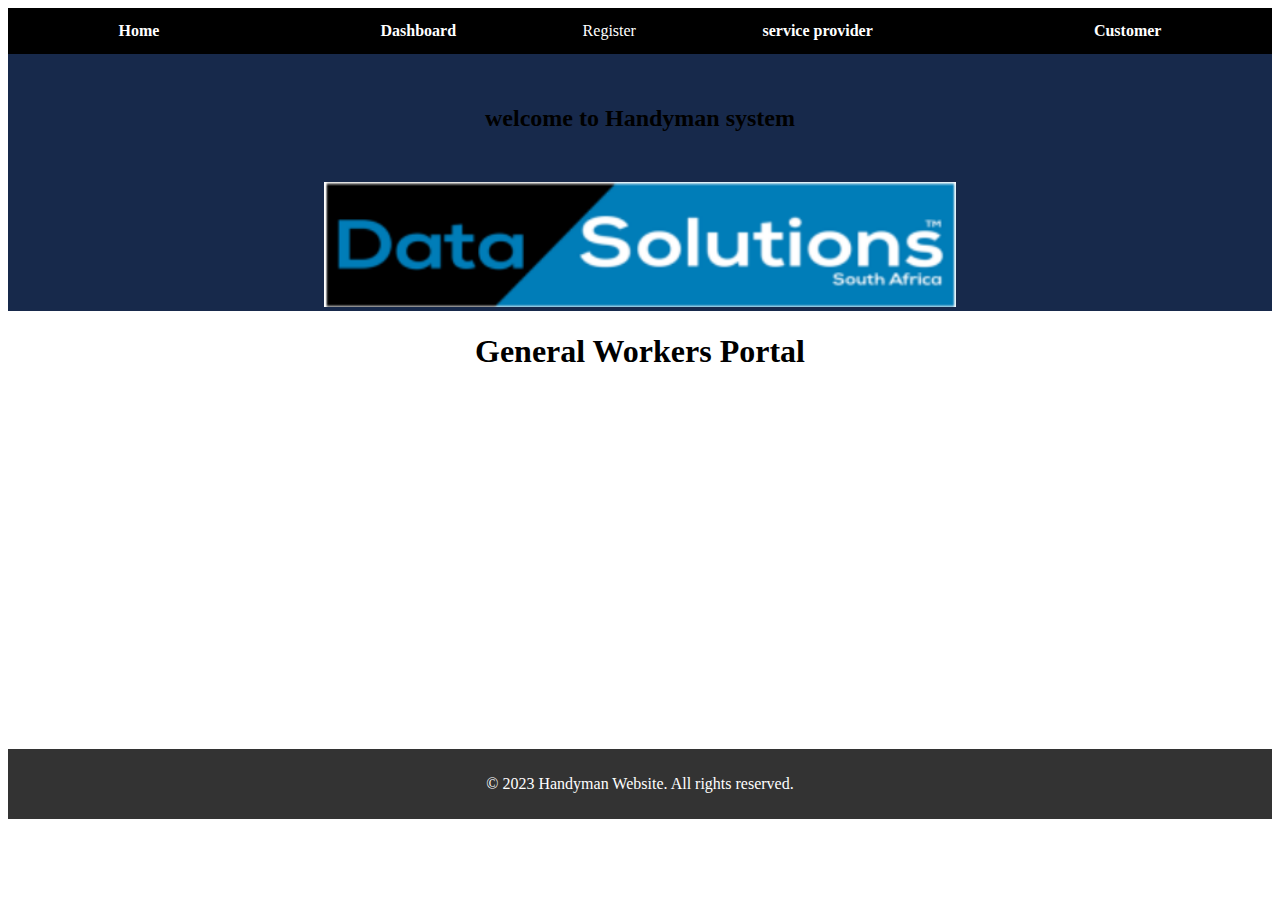
<file: index.html>
<!DOCTYPE html>
<html lang="en">
<head>
    <meta charset="UTF-8">
    <meta http-equiv="X-UA-Compatible" content="IE=edge">
    <meta name="viewport" content="width=device-width, initial-scale=1.0">
    <title>Document</title>
    <link rel="stylesheet" href="nav.css">
    <style>
        .main{
            background-color: rgb(23, 41, 75);
            
        }
        .logo{
            color: white;
            text-align: center;
            margin-top: 4%;
        }
        .black{
            color: black;
            text-align: center;
        }
        h2{
            text-align: center;
            margin-top: 4%;
        }
        .t{
            color: red;
        }
        h3{
            color: darkblue;
        }
        img{
            width: 50%;
        }
        footer {
            background: #333;
            color: #fff;
            text-align: center;
            padding: 10px;
            margin-top:30%;
      }
    </style>
</head>
<body>
    <div class="container">

        <div class="main">
            <div class="nav">
                <div class="navbar">
                    <a href="#home">Home</a>
                    <a href="#dash">Dashboard</a>
                    <div class="dropdown">
                      <button class="dropbtn">Register
                        <i class="fa fa-caret-down"></i>
                      </button>
                      <div class="dropdown-content">
<!--                         <a href="registration.html">Patiant</a>
                        <a href="registration.html">Doctor</a> -->
                        <a href="registration.html">service provider</a>
                        <a href="registration.html">Customer</a>
                      </div>
                    </div>
<!--                     <a href="patiantlogin.html">Patiant</a>
                    <a href="doctorlogin.html">Doctor</a> -->
                       <a href="patiantlogin.html">service provider</a>
                    <a href="doctorlogin.html">Customer</a>
                </div>
            </div>
<!--             <h2>welcome to Blockchain health care system</h2> -->
            <h2>welcome to Handyman system</h2>
            <div class="logo">
<!--                 <img src="images/logo.png" alt=""> -->
                 <img src="images/data.PNG" alt="">
            </div>

        </div>
        <div class="black">
<!--             <h1>Personalized Medical Records</h1> -->
            <h1>General Workers Portal</h1>
        </div>

    </div>
<footer>
    <p>&copy; 2023 Handyman Website. All rights reserved.</p>
  </footer>
</body>
</html>
</file>
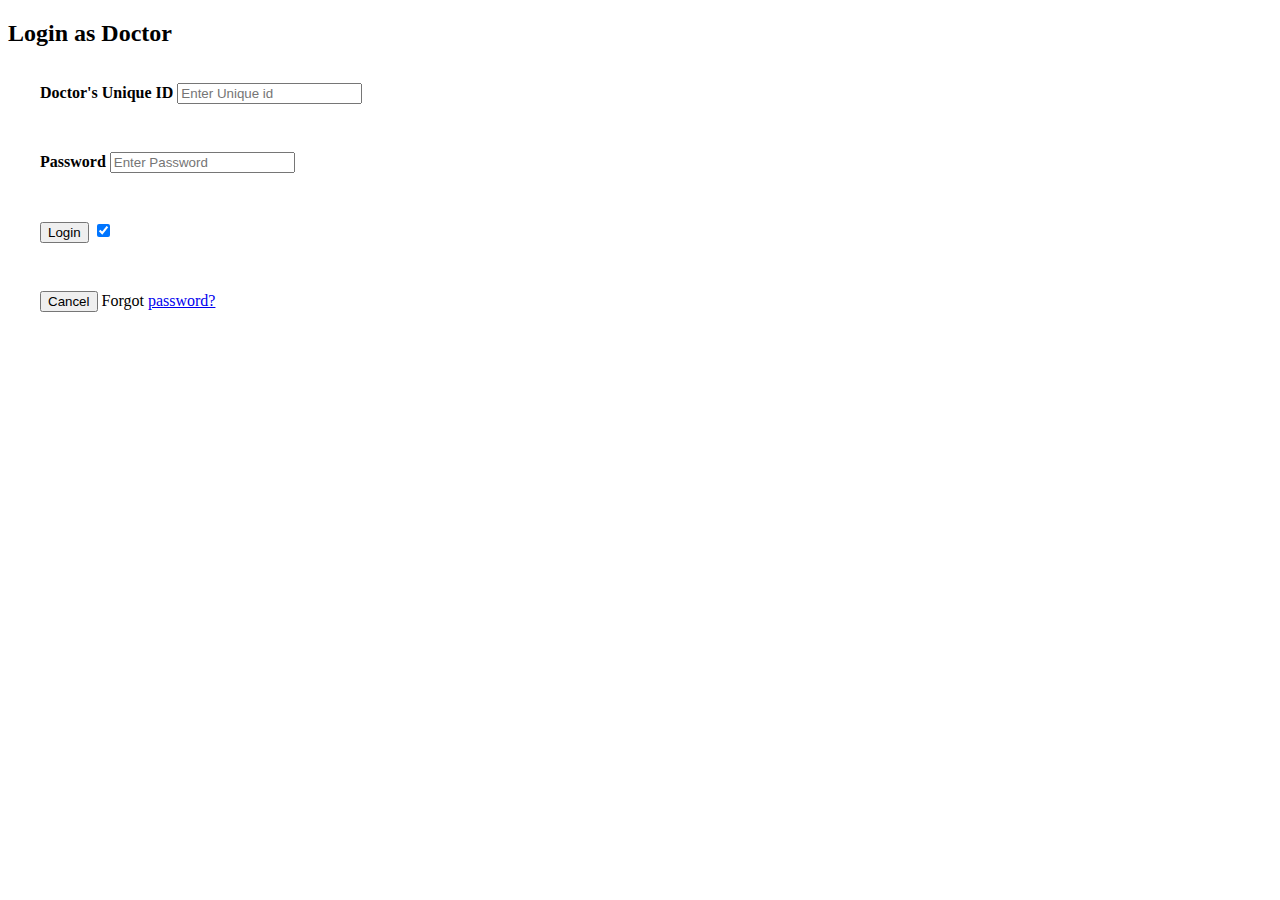
<file: doctorlogin.html>
<!DOCTYPE html>
<html lang="en">
<head>
    <meta charset="UTF-8">
    <meta http-equiv="X-UA-Compatible" content="IE=edge">
    <meta name="viewport" content="width=device-width, initial-scale=1.0">
    <title>Document</title>
    <style>
        .style{
            margin: 1em;
            padding: 1em;
        }
    </style>
</head>
<body>
    <h2>Login as Doctor</h2>
    <div class="style">
        <label><b>Doctor's Unique ID</b></label>
        <input type="text" placeholder="Enter Unique id" name="uname" required>
    </div>
    <div class="style">
        <label><b>Password</b></label>
        <input type="password" placeholder="Enter Password" name="psw" required>
    </div>
    <div class="style">
        <button type="submit"> Login</button>
        <input type="checkbox" checked="checked">
    </div>
    <div class="style">
        <div class="container">
            <button type="button" class="cancelbtn">Cancel</button>
            <span class="psw">Forgot <a href="#">password?</a></span>
        </div>
    </div>
    
</body>
</html>
</file>
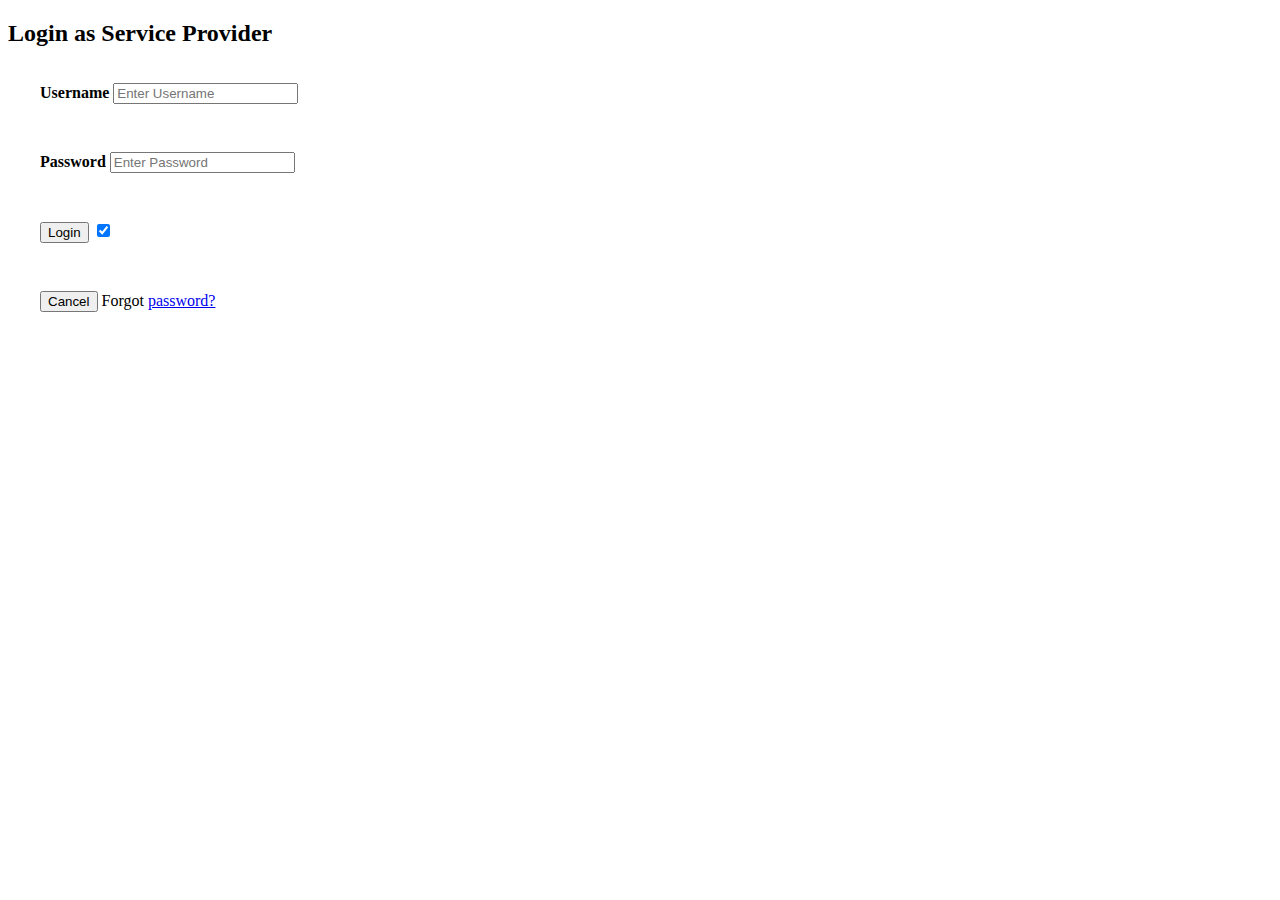
<file: patiantlogin.html>
<!DOCTYPE html>
<html lang="en">
<head>
    <meta charset="UTF-8">
    <meta http-equiv="X-UA-Compatible" content="IE=edge">
    <meta name="viewport" content="width=device-width, initial-scale=1.0">
    <title>Document</title>
    <style>
        .style{
            margin: 1em;
            padding: 1em;
        }
    </style>
</head>
<body>
<!--     <h2>Login as patiant</h2> -->
     <h2>Login as Service Provider</h2>
    <div class="style">
<!--         <label><b>Patiant Unique ID</b></label> -->
        <label><b>Username</b></label>
        <input type="text" placeholder="Enter Username" name="uname" required>
    </div>
    <div class="style">
        <label><b>Password</b></label>
        <input type="password" placeholder="Enter Password" name="psw" required>
    </div>
    <div class="style">
        <button type="submit"> Login</button>
        <input type="checkbox" checked="checked">
    </div>
    <div class="style">
        <div class="container">
            <button type="button" class="cancelbtn">Cancel</button>
            <span class="psw">Forgot <a href="#">password?</a></span>
        </div>
    </div>
    
</body>
</html>
</file>
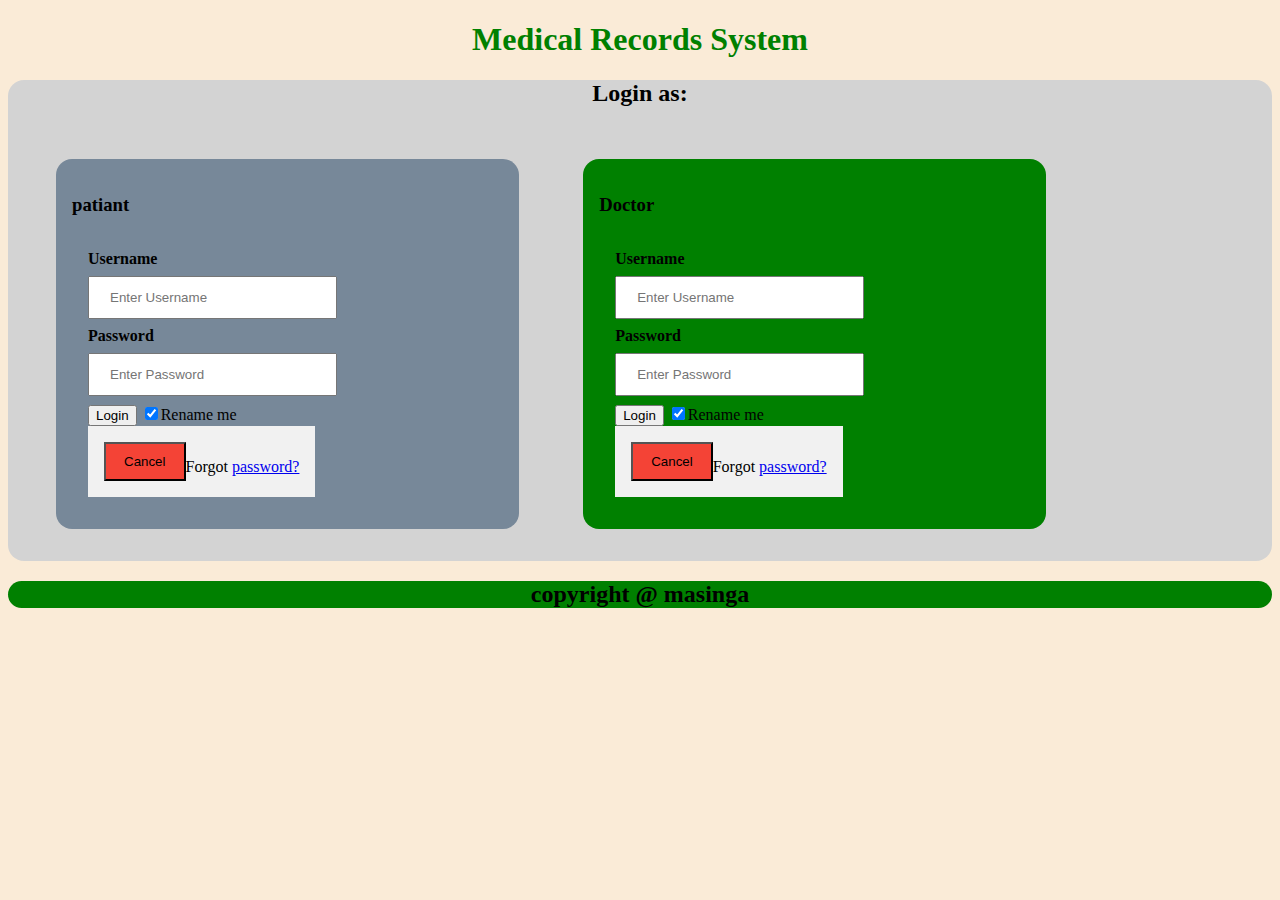
<file: records.html>
<!DOCTYPE html>
<html lang="en">
<head>
    <meta charset="UTF-8">
    <meta http-equiv="X-UA-Compatible" content="IE=edge">
    <meta name="viewport" content="width=device-width, initial-scale=1.0">
    <title>Document</title>
    <link rel="stylesheet" href="style.css">
</head>
<body>
    <div class="header">
        <h1>Medical Records System</h1>
    </div>

    <div class="login">
        <h2>Login as:</h2>

        <div class="login_opt">
            <div class="patiant box">
                <div>
                    <h3>patiant</h3>
                </div>
                <form action="/action_page.php">
                    <div class="container">
                        <div>
                            <label><b>Username</b></label>
                            <input type="text" placeholder="Enter Username" name="uname" required>
                        </div>
                        <div>
                            <label><b>Password</b></label>
                            <input type="password" placeholder="Enter Password" name="psw" required>
                        </div>
                        <div>
                            <button type="submit"> Login</button>
                            <input type="checkbox" checked="checked">Rename me
                        </div>
                        <div>
                            <div class="container" style="background-color:#f1f1f1">
                                <button type="button" class="cancelbtn">Cancel</button>
                                <span class="psw">Forgot <a href="#">password?</a></span>
                            </div>
                        </div>
                    </div>

                </form>
                
            </div>

            <div class="doctor box">
                <div>
                    <h3>Doctor</h3>
                </div>
                <form action="/action_page.php">
                    
                    <div class="container">
                        <label><b>Username</b></label>
                        <input type="text" placeholder="Enter Username" name="uname" required>
    
                        <label><b>Password</b></label>
                        <input type="password" placeholder="Enter Password" name="psw" required>
    
                        <button type="submit"> Login</button>
                        <input type="checkbox" checked="checked">Rename me

                        <div class="container" style="background-color:#f1f1f1">
                            <button type="button" class="cancelbtn">Cancel</button>
                            <span class="psw">Forgot <a href="#">password?</a></span>
                        </div>
                    </div>

                </form>
            </div>    

        </div>
    </div>

    <div class="footer">
        <h2>copyright @ masinga</h2>
    </div>
    
</body>
</html>
</file>
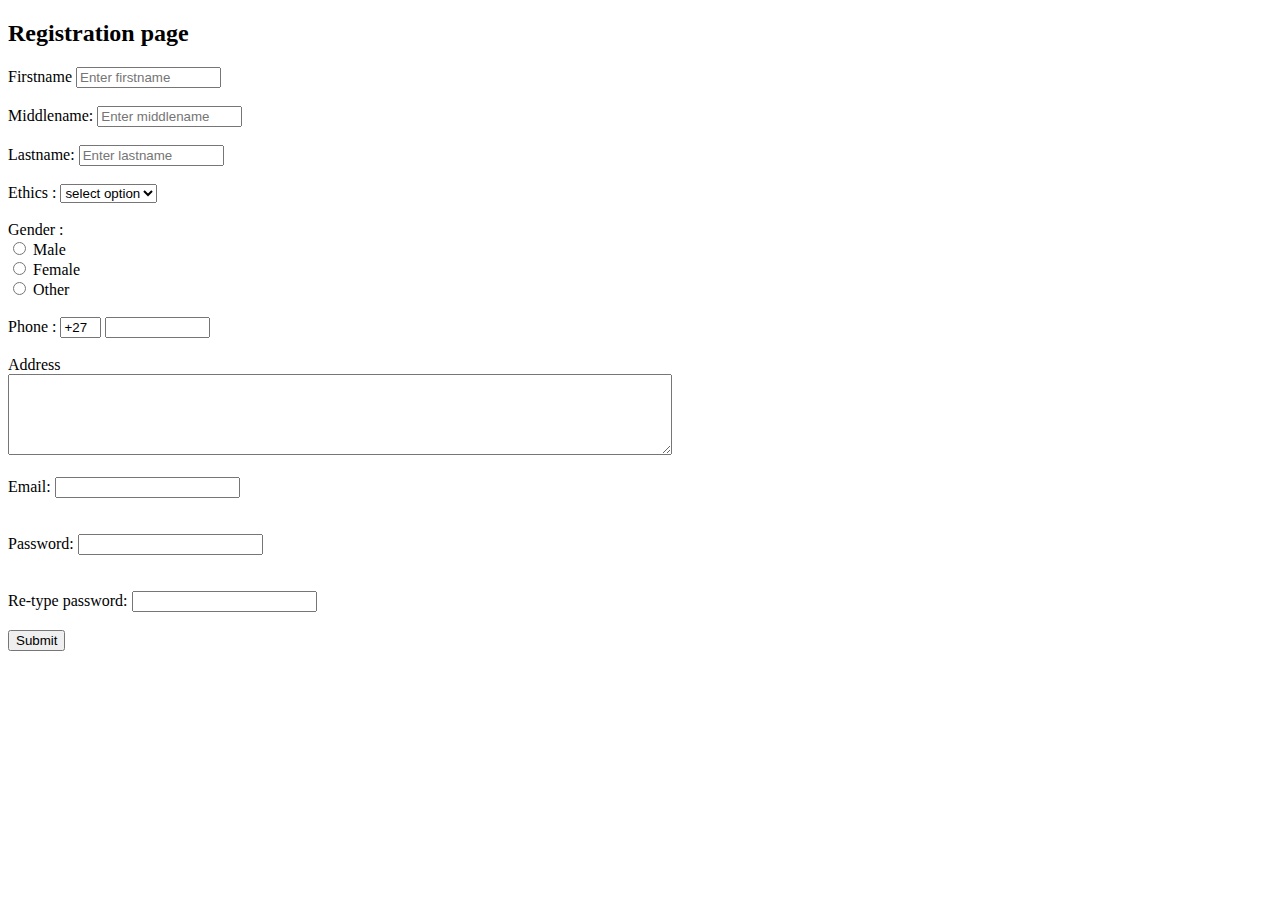
<file: registration.html>
<!DOCTYPE html>
<html lang="en">
<head>
    <meta charset="UTF-8">
    <meta http-equiv="X-UA-Compatible" content="IE=edge">
    <meta name="viewport" content="width=device-width, initial-scale=1.0">
    <title>Document</title>
</head>
<body>
    <h2>Registration page</h2>
    <form>  
  
        <label> Firstname </label>         
        <input type="text" name="firstname" placeholder="Enter firstname" size="15"/> <br> <br>  
        <label> Middlename: </label>     
        <input type="text" name="middlename" placeholder="Enter middlename" size="15"/> <br> <br>  
        <label> Lastname: </label>         
        <input type="text" name="lastname" placeholder="Enter lastname" size="15"/> <br> <br>  
          
        <label>   
        Ethics :  
        </label>   
        <select>  
        <option value="select">select option</option>  
        <option value="african">African</option>  
        <option value="indian">Indian</option>  
        <option value="colored">Colored</option>  
        <option value="white">white</option>  
         
        </select>  
          
        <br>  
        <br>  
        <label>   
        Gender :  
        </label><br>  
        <input type="radio" name="male"/> Male <br>  
        <input type="radio" name="female"/> Female <br>  
        <input type="radio" name="other"/> Other  
        <br>  
        <br>  
          
        <label>   
        Phone :  
        </label>  
        <input type="text" name="country code"  value="+27" size="2"/>   
        <input type="text" name="phone" size="10"/> <br> <br>  
        Address  
        <br>  
        <textarea cols="80" rows="5" value="address">  
        </textarea>  
        <br> <br>  
        Email:  
        <input type="email" id="email" name="email"/> <br>    
        <br> <br>  
        Password:  
        <input type="Password" id="pass" name="pass"> <br>   
        <br> <br>  
        Re-type password:  
        <input type="Password" id="repass" name="repass"> <br> <br>  
        <input type="button" value="Submit"/>  
        </form>  
    
</body>
</html>
</file>
<file: nav.css>
/* Navbar container */
.navbar {
    /*overflow: hidden;
    background-color: #333;
    font-family: Arial;
    justify-content: space-between;*/
    display: flex;
    justify-content: space-between;
    background-color: black;
    font-size: large;
    font-weight: bold;
  }
  
  /* Links inside the navbar */
  .navbar a {
    flex: auto ;
    float: left;
    font-size: 16px;
    color: white;
    text-align: center;
    padding: 14px 16px;
    text-decoration: none;
    
  }
  
  /* The dropdown container */
  .dropdown {
    float: left;
    overflow: hidden;
  }
  
  /* Dropdown button */
  .dropdown .dropbtn {
    font-size: 16px;
    border: none;
    outline: none;
    color: white;
    padding: 14px 16px;
    background-color: inherit;
    font-family: inherit; /* Important for vertical align on mobile phones */
    margin: 0; /* Important for vertical align on mobile phones */
  }
  
  /* Add a red background color to navbar links on hover */
  .navbar a:hover, .dropdown:hover .dropbtn {
    background-color: red;
  }
  
  /* Dropdown content (hidden by default) */
  .dropdown-content {
    display: none;
    position: absolute;
    background-color: #f9f9f9;
    min-width: 160px;
    box-shadow: 0px 8px 16px 0px rgba(0,0,0,0.2);
    z-index: 1;
  }
  
  /* Links inside the dropdown */
  .dropdown-content a {
    float: none;
    color: black;
    padding: 12px 16px;
    text-decoration: none;
    display: block;
    text-align: left;
  }
  
  /* Add a grey background color to dropdown links on hover */
  .dropdown-content a:hover {
    background-color: #ddd;
  }
  
  /* Show the dropdown menu on hover */
  .dropdown:hover .dropdown-content {
    display: block;
  }
</file>
<file: style.css>
body{
    background-color: antiquewhite;
}
h1{
    color: green;
    text-align: center;
}
h2{
    text-align: center;
}
.login{
    background-color: lightgray;
    border-radius: 1em;
}
.login_opt{
    margin: 1em;
}
.box{
    border: 3px;
    padding: 1em;
    margin: 1em;
    border-radius: 1em;
    width: 35%;
    /*display: flex;*/
}
.patiant{
    background-color: lightslategray;
    margin: 2em;
    
}
.doctor{
    background-color: green;
    margin: 2em;
}
.footer{
    background-color: green;
    text-align: center;
    border-radius: 1em;
}
input[type=text],input[type=password]{
    width: 90%;
    padding: 12px 20px;
    margin: 8px 0;
    display: block;
    cursor: pointer;
}
button[type=submit]{
    size-adjust: 50px;
}
.button:hover{
    opacity: 0.8;
}
.cancelbtn{
    width: auto;
    padding: 10px 18px;
    background-color: #f44336;
}
.container{
    padding: 16px;
    /*display: block;*/
}
form{
    display: flex;
}
span.psw{
    float: right;
    padding-top: 16px;
}

@media(min-width:700px){
    .login_opt{
        display: flex;
    }
    /*form{
        display: block;
    }*/
    /*.box{
        display: flex;
    }
    input[type=text],input[type=password]{
        display: block;
    }
    /*.container{
        display: flex;
    }*/
}
</file>
